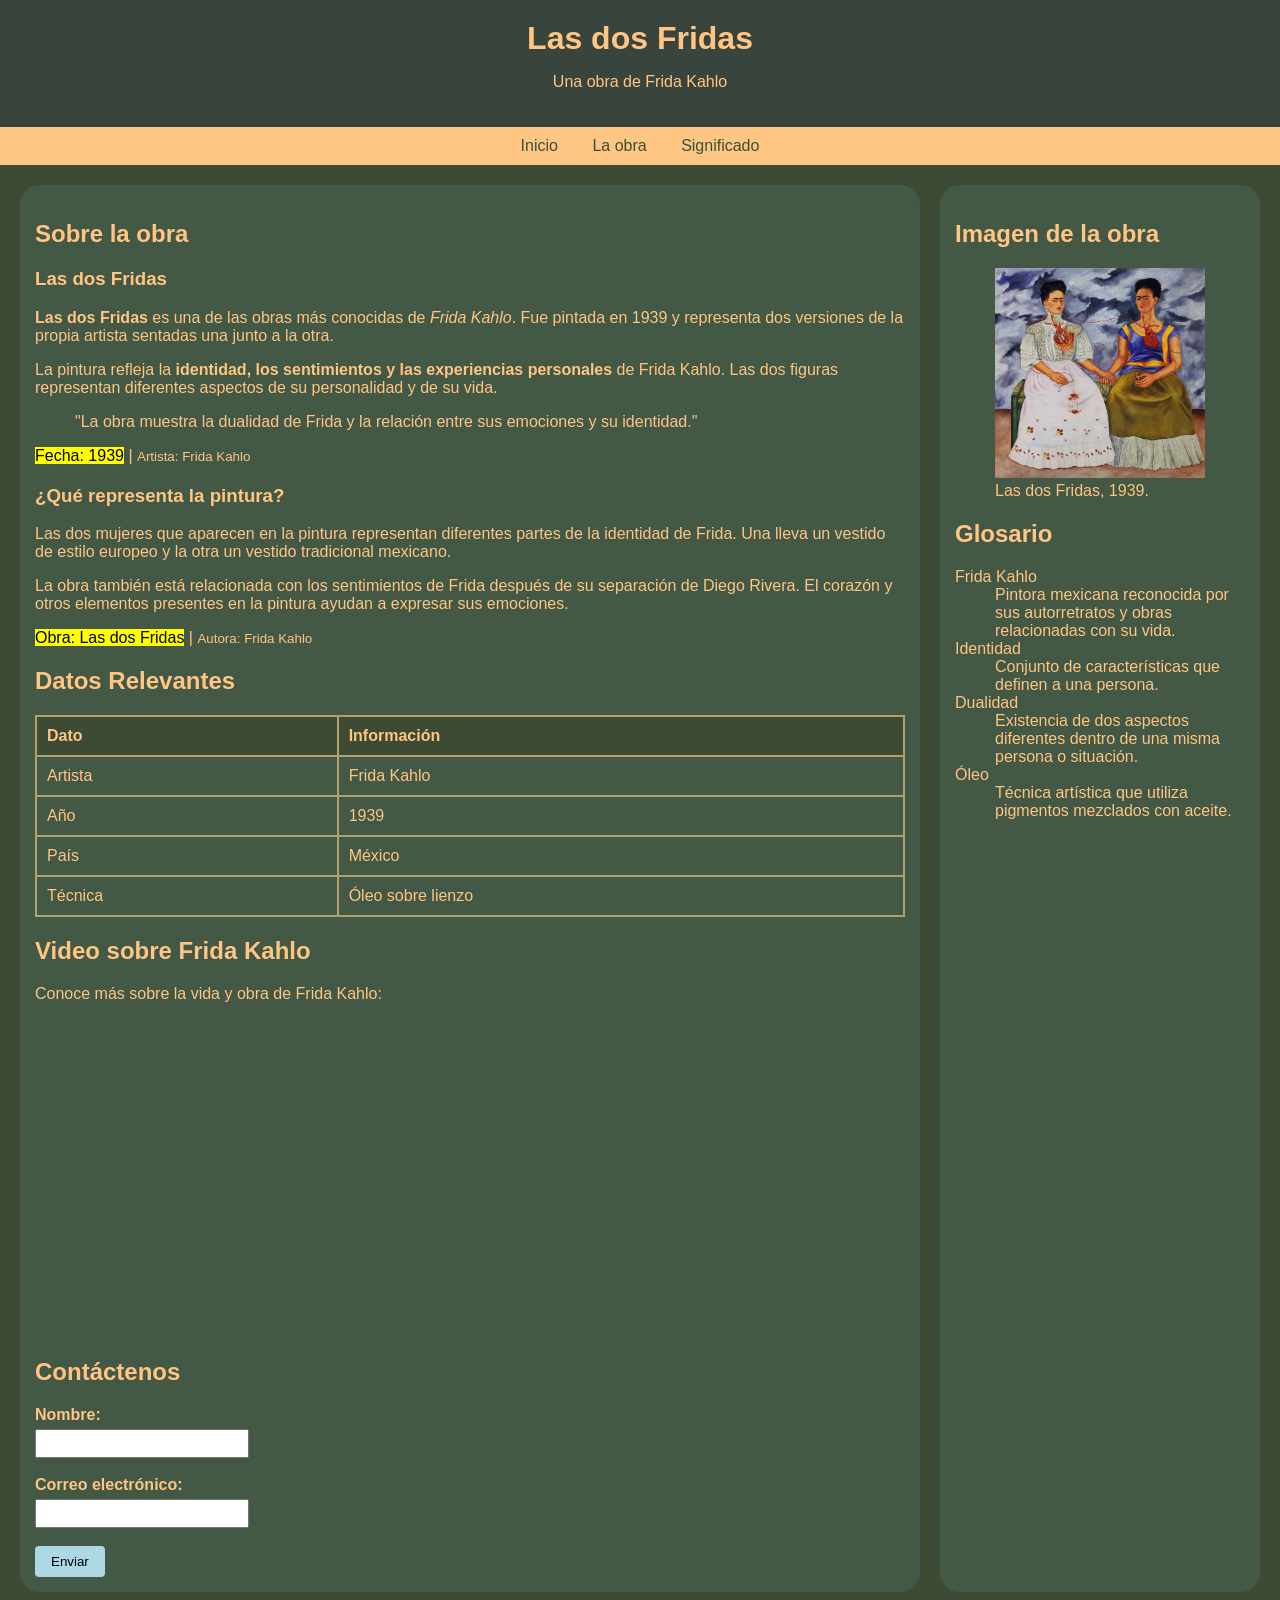
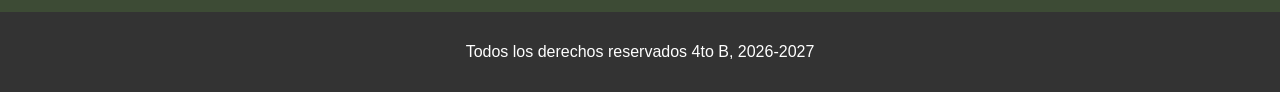
<file: index.html>
<!DOCTYPE html>
<html lang="es">
<head>
    <meta charset="UTF-8">
    <meta name="viewport" content="width=device-width, initial-scale=1.0">
    <title>Las dos Fridas</title>
    <link rel="stylesheet" href="estilos.css">
</head>
<body>

    <!-- Encabezado de la página -->
    <header>
        <h1>Las dos Fridas</h1>
        <p>Una obra de Frida Kahlo</p>
    </header>

    <!-- Menú de navegación -->
    <nav>
        <ul>
            <li><a href="index.html">Inicio</a></li>
            <li><a href="frida.html">La obra</a></li>
            <li><a href="khalo.html">Significado</a></li>
        </ul>
    </nav>

    <!-- Contenedor principal -->
    <div class="contenedor">

        <!-- Sección principal -->
        <section>

            <h2>Sobre la obra</h2>

            <article>
                <h3>Las dos Fridas</h3>

                <p>
                    <b>Las dos Fridas</b> es una de las obras más conocidas de
                    <i>Frida Kahlo</i>. Fue pintada en 1939 y representa dos
                    versiones de la propia artista sentadas una junto a la otra.
                </p>

                <p>
                    La pintura refleja la <strong>identidad, los sentimientos y
                    las experiencias personales</strong> de Frida Kahlo.
                    Las dos figuras representan diferentes aspectos de su
                    personalidad y de su vida.
                </p>

                <blockquote>
                    "La obra muestra la dualidad de Frida y la relación entre
                    sus emociones y su identidad."
                </blockquote>

                <p>
                    <mark>Fecha: 1939</mark> |
                    <small>Artista: Frida Kahlo</small>
                </p>
            </article>

            <article>
                <h3>¿Qué representa la pintura?</h3>

                <p>
                    Las dos mujeres que aparecen en la pintura representan
                    diferentes partes de la identidad de Frida. Una lleva un
                    vestido de estilo europeo y la otra un vestido tradicional
                    mexicano.
                </p>

                <p>
                    La obra también está relacionada con los sentimientos de
                    Frida después de su separación de Diego Rivera. El corazón
                    y otros elementos presentes en la pintura ayudan a expresar
                    sus emociones.
                </p>

                <p>
                    <mark>Obra: Las dos Fridas</mark> |
                    <small>Autora: Frida Kahlo</small>
                </p>
            </article>

            <!-- Datos relevantes -->
            <h2>Datos Relevantes</h2>

            <table>
                <tr>
                    <th>Dato</th>
                    <th>Información</th>
                </tr>

                <tr>
                    <td>Artista</td>
                    <td>Frida Kahlo</td>
                </tr>

                <tr>
                    <td>Año</td>
                    <td>1939</td>
                </tr>

                <tr>
                    <td>País</td>
                    <td>México</td>
                </tr>

                <tr>
                    <td>Técnica</td>
                    <td>Óleo sobre lienzo</td>
                </tr>
            </table>

            <!-- Video -->
            <h2>Video sobre Frida Kahlo</h2>

            <p>
                Conoce más sobre la vida y obra de Frida Kahlo:
            </p>

            <iframe width="560" height="315"
                src="https://www.youtube.com/embed/-7KLg7YXkZA"
                title="Video sobre Frida Kahlo"
                frameborder="0"
                allowfullscreen>
            </iframe>

            <!-- Formulario -->
            <h2>Contáctenos</h2>

            <form action="#" method="post">

                <label for="nombre">Nombre:</label><br>
                <input type="text" id="nombre" name="nombre">
                <br><br>

                <label for="email">Correo electrónico:</label><br>
                <input type="email" id="email" name="email">
                <br><br>

                <input type="submit" value="Enviar">

            </form>

        </section>

        <!-- Aside -->
        <aside>

            <h2>Imagen de la obra</h2>

            <figure>
                <img src="las-dos-fridas-cke.webp"
                     alt="Pintura Las dos Fridas de Frida Kahlo"
                     width="300"
                     height="350">

                <figcaption>
                    Las dos Fridas, 1939.
                </figcaption>
            </figure>

            <h2>Glosario</h2>

            <dl>

                <dt>Frida Kahlo</dt>
                <dd>Pintora mexicana reconocida por sus autorretratos y obras relacionadas con su vida.</dd>

                <dt>Identidad</dt>
                <dd>Conjunto de características que definen a una persona.</dd>

                <dt>Dualidad</dt>
                <dd>Existencia de dos aspectos diferentes dentro de una misma persona o situación.</dd>

                <dt>Óleo</dt>
                <dd>Técnica artística que utiliza pigmentos mezclados con aceite.</dd>

            </dl>

        </aside>

    </div>

    <!-- Pie de página -->
    <footer>
        <p>Todos los derechos reservados 4to B, 2026-2027</p>
    </footer>

</body>
</html>
</file>
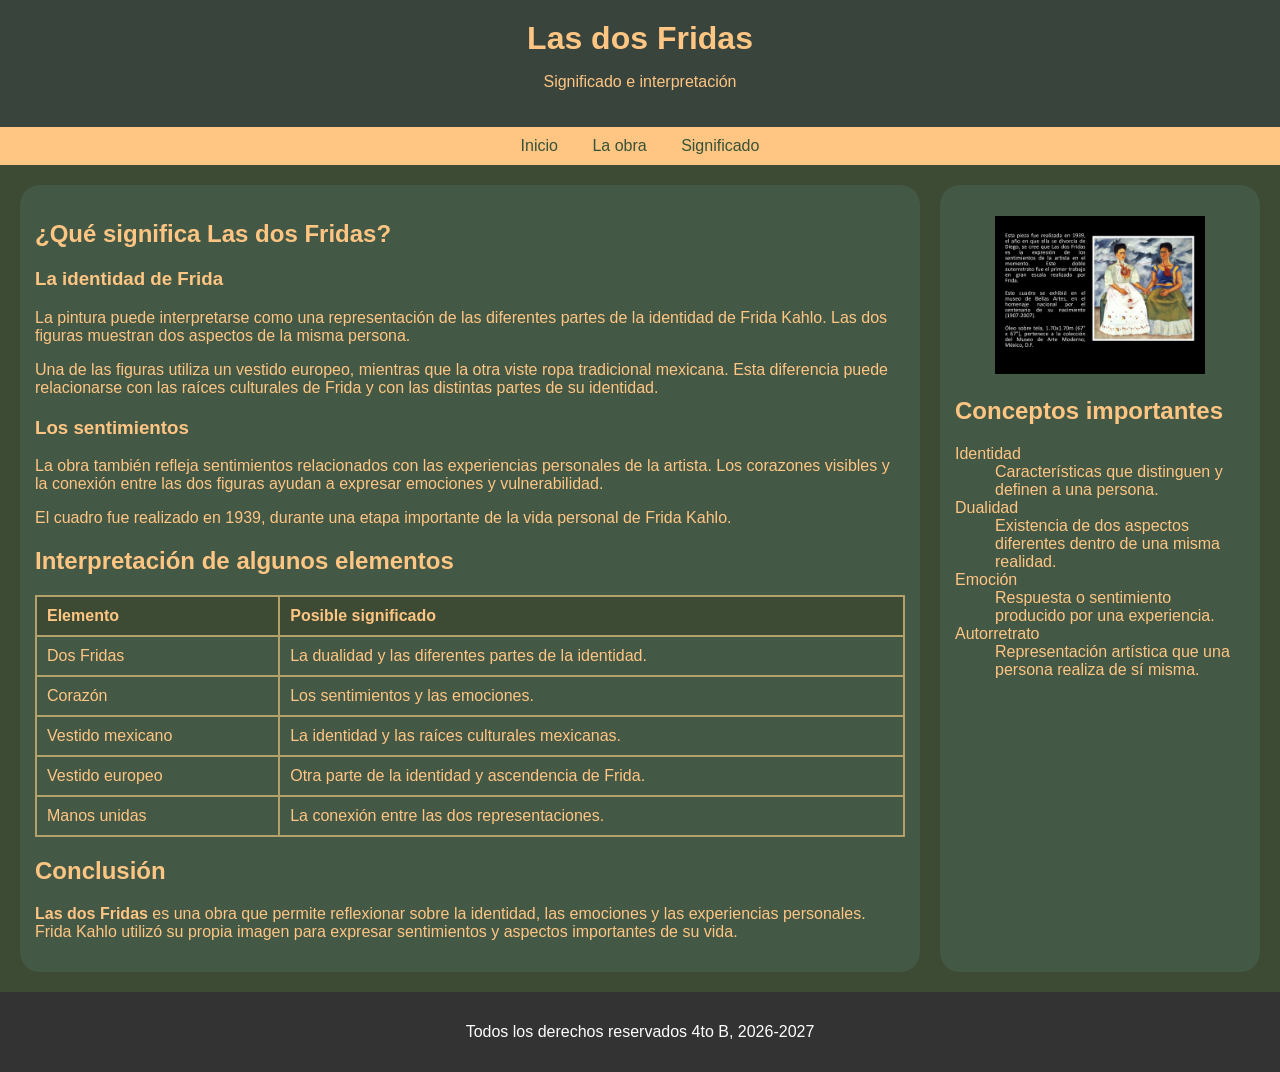
<file: khalo.html>
<!DOCTYPE html>
<html lang="es">
<head>
    <meta charset="UTF-8">
    <meta name="viewport" content="width=device-width, initial-scale=1.0">
    <title>Las dos Fridas - Significado</title>
    <link rel="stylesheet" href="estilos.css">
</head>

<body>

    <header>
        <h1>Las dos Fridas</h1>
        <p>Significado e interpretación</p>
    </header>

    <nav>
        <ul>
            <li><a href="index.html">Inicio</a></li>
            <li><a href="frida.html">La obra</a></li>
            <li><a href="khalo.html">Significado</a></li>
        </ul>
    </nav>

    <div class="contenedor">

        <section>

            <h2>¿Qué significa Las dos Fridas?</h2>

            <article>
                <h3>La identidad de Frida</h3>

                <p>
                    La pintura puede interpretarse como una representación de
                    las diferentes partes de la identidad de Frida Kahlo.
                    Las dos figuras muestran dos aspectos de la misma persona.
                </p>

                <p>
                    Una de las figuras utiliza un vestido europeo, mientras
                    que la otra viste ropa tradicional mexicana. Esta
                    diferencia puede relacionarse con las raíces culturales
                    de Frida y con las distintas partes de su identidad.
                </p>
            </article>

            <article>
                <h3>Los sentimientos</h3>

                <p>
                    La obra también refleja sentimientos relacionados con
                    las experiencias personales de la artista. Los corazones
                    visibles y la conexión entre las dos figuras ayudan a
                    expresar emociones y vulnerabilidad.
                </p>

                <p>
                    El cuadro fue realizado en 1939, durante una etapa
                    importante de la vida personal de Frida Kahlo.
                </p>
            </article>

            <h2>Interpretación de algunos elementos</h2>

            <table>
                <tr>
                    <th>Elemento</th>
                    <th>Posible significado</th>
                </tr>

                <tr>
                    <td>Dos Fridas</td>
                    <td>La dualidad y las diferentes partes de la identidad.</td>
                </tr>

                <tr>
                    <td>Corazón</td>
                    <td>Los sentimientos y las emociones.</td>
                </tr>

                <tr>
                    <td>Vestido mexicano</td>
                    <td>La identidad y las raíces culturales mexicanas.</td>
                </tr>

                <tr>
                    <td>Vestido europeo</td>
                    <td>Otra parte de la identidad y ascendencia de Frida.</td>
                </tr>

                <tr>
                    <td>Manos unidas</td>
                    <td>La conexión entre las dos representaciones.</td>
                </tr>
            </table>

            <h2>Conclusión</h2>

            <p>
                <strong>Las dos Fridas</strong> es una obra que permite
                reflexionar sobre la identidad, las emociones y las
                experiencias personales. Frida Kahlo utilizó su propia imagen
                para expresar sentimientos y aspectos importantes de su vida.
            </p>

        </section>

        <aside>

            <figure>
                <img src="slide11-l.jpg"
                     alt="explicacion Las dos Fridas de Frida Kahlo"
                     width="300"
                     height="350">
            </figure>

            <h2>Conceptos importantes</h2>

            <dl>

                <dt>Identidad</dt>
                <dd>Características que distinguen y definen a una persona.</dd>

                <dt>Dualidad</dt>
                <dd>Existencia de dos aspectos diferentes dentro de una misma realidad.</dd>

                <dt>Emoción</dt>
                <dd>Respuesta o sentimiento producido por una experiencia.</dd>

                <dt>Autorretrato</dt>
                <dd>Representación artística que una persona realiza de sí misma.</dd>

            </dl>

        </aside>

    </div>

    <footer>
        <p>Todos los derechos reservados 4to B, 2026-2027</p>
    </footer>

</body>
</html>
</file>
<file: estilos.css>
/* 1.Estilos generales de la pagina*/
body {
    font-family: Arial, sans-serif; /*tipo de letra*/
    margin: 0; /*margen*/
    padding: 0;
    background-color: #3d4b35; /*color de fondo*/
    color:#ffc582; /*color del texto*/
}
/* Encabezado (header) */
header{
    background-color: #39443d;
    text-align: center;
    padding: 20px;
}

header h1 {
    margin: 0;
    color: #ffc582;
}

/*3. Menu de navegacion */
nav {
    background-color: #ffc582; /*Fondo de la barra de menu */
    padding: 10px;
}

nav ul{
    list-style: none; /*Quitar viretas de la lista */
    margin: 0;
    padding: 0;
    text-align: center;
}

nav ul li {
    display: inline-block; /* pone los elementos en fila, uno al lado del otro */
    margin: 0 15px;
}

nav ul li a {
    color: rgb(55, 82, 55);
    text-decoration: none; /*Quitar el subrayado del enlace */
}

nav ul li a:hover {
    text-decoration: underline; /*subraya el enlace al pasar el mouse */
}

/* 4. contenedor principal */
.contenedor{
    display: flex; /* Activa el modo flex */
    flex-wrap: wraps; /* permite que las filas se adapten segun el tamaño de la pantalla */
    gap: 20px; /* Espacio entre la seccion y el aside */
    padding: 20px; 
}

/* 5. Sección principal (columna ancha) */
.contenedor section {
    flex: 3;                /* ocupa más espacio que el aside */
    background-color: #445846;
    padding: 15px;
    border-radius: 20px;
 }
/* 6. Aside (columna angosta, contenido secundario) */
.contenedor aside {
    flex: 1;                /* ocupa menos espacio que la sección */
    background-color: #445846;
    padding: 15px;
    border-radius: 20px;
}

/* 7. Artículos dentro de la sección */
article {
    margin-bottom: 20px;
}

/* 8. Imágenes: que nunca se salgan de su contenedor */
img {
    max-width: 100%;
    height: auto;
}
/* 7. Artículos dentro de la sección */
article {
    margin-bottom: 20px;
}

/* 8. Imágenes: que nunca se salgan de su contenedor */
img {
    max-width: 100%;
    height: auto;
}

/* 9. Tablas */
table {
    width: 100%;
    border-collapse: collapse; /* une los bordes de las celdas */
    margin-top: 10px;
}

th, td {
    border: 2px solid rgb(180, 161, 106);
    padding: 10px;
    text-align: left;
}

th {
    background-color:  #3d4b35;
}





/* 10. Formulario de contacto */
form label {
    font-weight: bold;
}

form input[type="text"],
form input[type="email"] {
    padding: 5px;
    width: 200px;
    margin-top: 5px;
}

form input[type="submit"] {
    background-color: lightblue;
    border: none;
    padding: 8px 16px;
    border-radius: 4px;
    cursor: pointer;
}

form input[type="submit"]:hover {
    background-color: #839e8f;
}

/* 11. Pie de página (footer) */
footer {
    background-color: #333;
    color: white;
    text-align: center;
    padding: 15px;
}

footer a {
    color: white;
}
</file>
